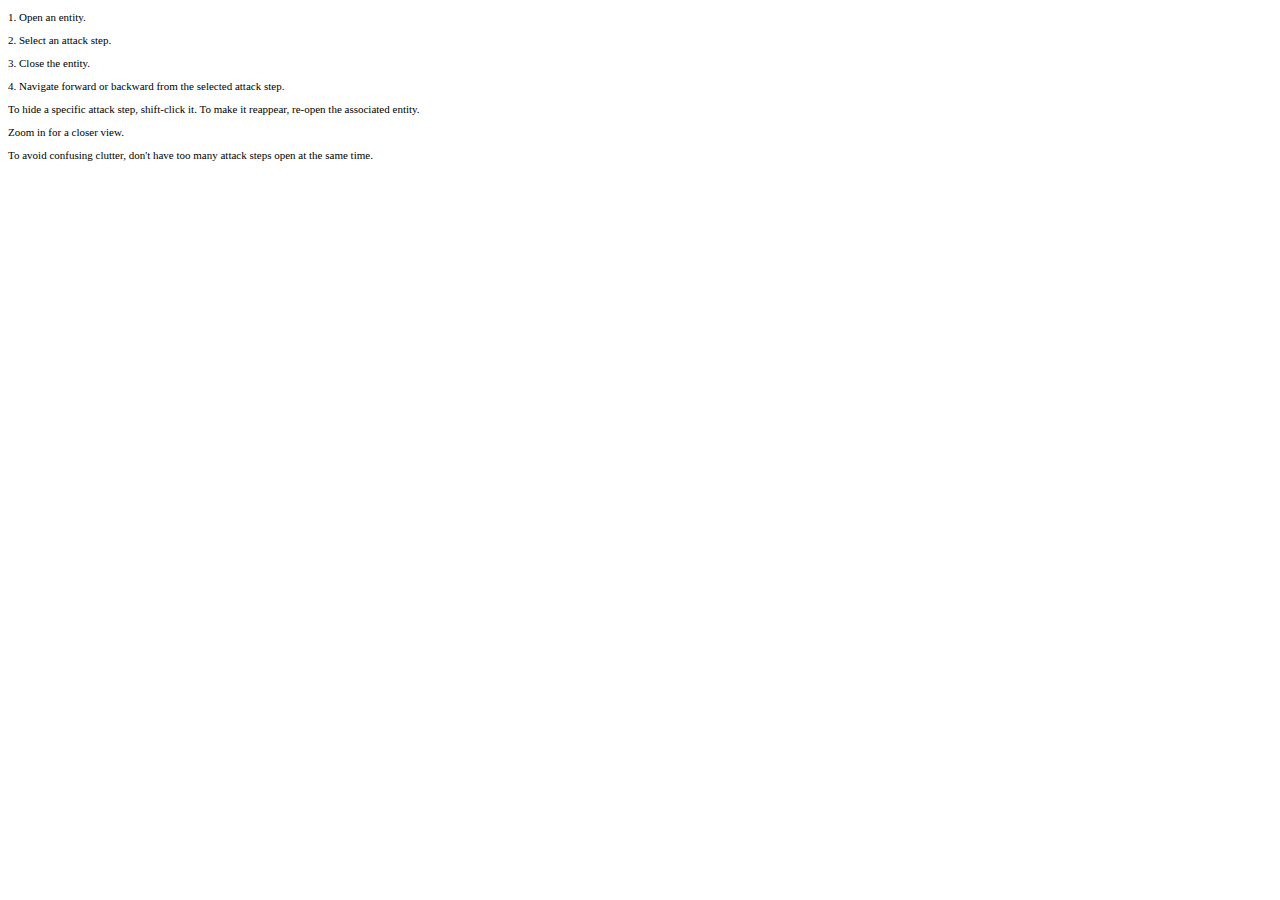
<file: visualization.org.mal-lang.coreLang.stable.html>
<!DOCTYPE html>
<html>

<head>
    <meta charset="utf-8">
    <title>Visualization of org.mal-lang.coreLang</title>
    <style>
        .node circle {
            cursor: pointer;
            stroke: #fff;
            stroke-width: 1.5px;
        }
        
        .node rect {
            cursor: pointer;
            stroke: #fff;
            stroke-width: 1.5px;
        }
        
        .node text {
            font: 10px sans-serif;
            pointer-events: none;
            text-anchor: middle;
        }
        
        line.link {
            fill: none;
            stroke: #888;
            stroke-width: 1.5px;
        }
    </style>
</head>

<body>
    <script src="https://d3js.org/d3.v3.min.js"></script>
    <script>
        var width = 1260,
            height = 1024,
            color = d3.scale.category20c(),
            root;

        var force = d3.layout.force()
            .linkDistance(80)
            .charge(-80)
            .gravity(.05)
            .size([width, height])
            .on("tick", tick);

        var svg = d3.select("body").append("svg")
            .attr("width", width)
            .attr("height", height);

        var link = svg.selectAll(".link"),
            node = svg.selectAll(".node");

        // build the arrow.
        svg.append("svg:defs").selectAll("marker")
            .data(["end"]) // Different link/path types can be defined here
            .enter().append("svg:marker") // This section adds in the arrows
            .attr("id", String)
            .attr("viewBox", "0 -5 10 10")
            .attr("refX", 45)
            .attr("refY", 0)
            .attr("markerWidth", 6)
            .attr("markerHeight", 6)
            .attr("orient", "auto")
            .append("svg:path")
            .attr("d", "M0,-5L10,0L0,5");

        root = {"children":[{"name":"Vulnerability","children":[{"name":"remove","type":"defense","targets":[{"name":"abuse","entity_name":"Vulnerability","size":4000}]},{"name":"attemptAbuse","type":"or","targets":[{"name":"abuse","entity_name":"Vulnerability","size":4000}]},{"name":"abuse","type":"and","targets":[{"name":"attemptExploit","entity_name":"Exploit","size":4000}]},{"name":"impact","type":"or","targets":[]}]},{"name":"UnknownVulnerability","children":[{"name":"impact","type":"or","targets":[{"name":"impact","entity_name":"Vulnerability","size":4000},{"name":"requestForgery","entity_name":"UnknownVulnerability","size":4000},{"name":"codeExecution","entity_name":"UnknownVulnerability","size":4000},{"name":"objectAccess","entity_name":"UnknownVulnerability","size":4000},{"name":"modify","entity_name":"UnknownVulnerability","size":4000},{"name":"deny","entity_name":"UnknownVulnerability","size":4000},{"name":"read","entity_name":"UnknownVulnerability","size":4000}]},{"name":"requestForgery","type":"or","targets":[{"name":"transmit","entity_name":"Connection","size":4000},{"name":"transmitResponse","entity_name":"Connection","size":4000}]},{"name":"codeExecution","type":"or","targets":[{"name":"codeExecution","entity_name":"Application","size":4000}]},{"name":"objectAccess","type":"or","targets":[{"name":"attemptBypassAccessControl","entity_name":"Object","size":4000}]},{"name":"modify","type":"or","targets":[{"name":"modify","entity_name":"Application","size":4000}]},{"name":"deny","type":"or","targets":[{"name":"deny","entity_name":"Application","size":4000},{"name":"deny","entity_name":"Object","size":4000}]},{"name":"read","type":"or","targets":[{"name":"read","entity_name":"Application","size":4000}]}]},{"name":"LowImpactVulnerability","children":[{"name":"impact","type":"or","targets":[{"name":"impact","entity_name":"Vulnerability","size":4000},{"name":"lowImpact","entity_name":"LowImpactVulnerability","size":4000}]},{"name":"lowImpact","type":"or","targets":[{"name":"read","entity_name":"Application","size":4000},{"name":"modify","entity_name":"Application","size":4000},{"name":"deny","entity_name":"Application","size":4000}]}]},{"name":"HighImpactVulnerability","children":[{"name":"impact","type":"or","targets":[{"name":"impact","entity_name":"Vulnerability","size":4000},{"name":"codeExecution","entity_name":"Application","size":4000}]}]},{"name":"Exploit","children":[{"name":"attemptExploit","type":"or","targets":[{"name":"impact","entity_name":"Vulnerability","size":4000}]}]},{"name":"UnknownExploit"},{"name":"HighComplexityExploit","children":[{"name":"attemptExploit","type":"or","targets":[{"name":"attemptExploit","entity_name":"Exploit","size":4000},{"name":"impact","entity_name":"Vulnerability","size":4000}]}]},{"name":"LowComplexityExploit","children":[{"name":"attemptExploit","type":"or","targets":[{"name":"attemptExploit","entity_name":"Exploit","size":4000},{"name":"impact","entity_name":"Vulnerability","size":4000}]}]},{"name":"Object","children":[{"name":"attemptUseVulnerability","type":"or","targets":[{"name":"attemptAbuse","entity_name":"Vulnerability","size":4000}]},{"name":"deny","type":"or","targets":[]},{"name":"attemptBypassAccessControl","type":"or","targets":[]}]},{"name":"System","children":[{"name":"connect","type":"or","targets":[{"name":"attemptGainFullAccess","entity_name":"System","size":4000},{"name":"specificAccess","entity_name":"System","size":4000},{"name":"attemptUseVulnerability","entity_name":"Object","size":4000}]},{"name":"allPrivilegeAuthenticate","type":"or","targets":[{"name":"attemptGainFullAccess","entity_name":"System","size":4000}]},{"name":"individualPrivilegeAuthenticate","type":"or","targets":[{"name":"specificAccess","entity_name":"System","size":4000}]},{"name":"attemptGainFullAccess","type":"and","targets":[{"name":"fullAccess","entity_name":"System","size":4000}]},{"name":"fullAccess","type":"or","targets":[{"name":"access","entity_name":"Application","size":4000},{"name":"assume","entity_name":"Identity","size":4000},{"name":"assume","entity_name":"Identity","size":4000},{"name":"attemptAccess","entity_name":"Data","size":4000}]},{"name":"specificAccess","type":"and","targets":[{"name":"localConnect","entity_name":"Application","size":4000}]},{"name":"physicalAccess","type":"or","targets":[{"name":"deny","entity_name":"System","size":4000},{"name":"connect","entity_name":"System","size":4000}]},{"name":"deny","type":"or","targets":[{"name":"deny","entity_name":"Object","size":4000},{"name":"deny","entity_name":"Application","size":4000}]},{"name":"attemptBypassAccessControl","type":"or","targets":[{"name":"attemptBypassAccessControl","entity_name":"Object","size":4000},{"name":"fullAccess","entity_name":"System","size":4000}]}]},{"name":"Application","children":[{"name":"localConnect","type":"or","targets":[{"name":"localAccess","entity_name":"Application","size":4000},{"name":"connectLocalInteraction","entity_name":"Application","size":4000},{"name":"attemptUseVulnerability","entity_name":"Application","size":4000}]},{"name":"connectLocalInteraction","type":"or","targets":[{"name":"localInteraction","entity_name":"Application","size":4000}]},{"name":"identityLocalInteraction","type":"or","targets":[{"name":"localInteraction","entity_name":"Application","size":4000}]},{"name":"localInteraction","type":"and","targets":[{"name":"localConnect","entity_name":"Application","size":4000},{"name":"attemptUseVulnerability","entity_name":"Application","size":4000}]},{"name":"attemptUseVulnerability","type":"or","targets":[{"name":"attemptUseVulnerability","entity_name":"Object","size":4000},{"name":"attemptAbuse","entity_name":"Vulnerability","size":4000}]},{"name":"networkConnect","type":"or","targets":[{"name":"networkAccess","entity_name":"Application","size":4000},{"name":"connectLocalInteraction","entity_name":"Application","size":4000},{"name":"attemptUseVulnerability","entity_name":"Application","size":4000}]},{"name":"accessNetworkAndConnections","type":"or","targets":[{"name":"access","entity_name":"Network","size":4000},{"name":"networkConnect","entity_name":"Application","size":4000},{"name":"transmit","entity_name":"Connection","size":4000},{"name":"transmitResponse","entity_name":"Connection","size":4000}]},{"name":"authenticate","type":"or","targets":[{"name":"localAccess","entity_name":"Application","size":4000},{"name":"networkAccess","entity_name":"Application","size":4000}]},{"name":"localAccess","type":"and","targets":[{"name":"access","entity_name":"Application","size":4000}]},{"name":"networkAccess","type":"and","targets":[{"name":"access","entity_name":"Application","size":4000}]},{"name":"access","type":"or","targets":[{"name":"read","entity_name":"Application","size":4000},{"name":"modify","entity_name":"Application","size":4000},{"name":"deny","entity_name":"Application","size":4000},{"name":"access","entity_name":"Application","size":4000},{"name":"attemptAccess","entity_name":"Data","size":4000},{"name":"accessNetworkAndConnections","entity_name":"Application","size":4000},{"name":"localConnect","entity_name":"Application","size":4000}]},{"name":"codeExecution","type":"or","targets":[{"name":"access","entity_name":"Application","size":4000},{"name":"assume","entity_name":"Identity","size":4000},{"name":"modify","entity_name":"Application","size":4000}]},{"name":"read","type":"or","targets":[{"name":"attemptRead","entity_name":"Data","size":4000}]},{"name":"modify","type":"or","targets":[{"name":"attemptAccess","entity_name":"Data","size":4000}]},{"name":"deny","type":"or","targets":[{"name":"deny","entity_name":"Object","size":4000},{"name":"attemptDelete","entity_name":"Data","size":4000}]}]},{"name":"PhysicalZone","children":[{"name":"gainPhysicalAccess","type":"or","targets":[{"name":"physicalAccess","entity_name":"System","size":4000}]}]},{"name":"Information","children":[{"name":"attemptAccess","type":"or","targets":[]}]},{"name":"Data","children":[{"name":"attemptAccess","type":"or","targets":[{"name":"access","entity_name":"Data","size":4000}]},{"name":"access","type":"and","targets":[{"name":"attemptRead","entity_name":"Data","size":4000},{"name":"attemptWrite","entity_name":"Data","size":4000},{"name":"attemptDelete","entity_name":"Data","size":4000}]},{"name":"readContainedInformation","type":"and","targets":[{"name":"attemptAccess","entity_name":"Information","size":4000},{"name":"attemptAccess","entity_name":"Data","size":4000}]},{"name":"attemptRead","type":"or","targets":[{"name":"read","entity_name":"Data","size":4000}]},{"name":"attemptWrite","type":"or","targets":[{"name":"write","entity_name":"Data","size":4000}]},{"name":"attemptDelete","type":"or","targets":[{"name":"delete","entity_name":"Data","size":4000}]},{"name":"read","type":"and","targets":[{"name":"attemptRead","entity_name":"Data","size":4000},{"name":"readContainedInformation","entity_name":"Data","size":4000}]},{"name":"write","type":"and","targets":[{"name":"attemptWrite","entity_name":"Data","size":4000},{"name":"delete","entity_name":"Data","size":4000}]},{"name":"delete","type":"and","targets":[{"name":"attemptDelete","entity_name":"Data","size":4000}]}]},{"name":"Identity","children":[{"name":"attemptAssume","type":"or","targets":[{"name":"sucessfullAssume","entity_name":"Identity","size":4000}]},{"name":"sucessfullAssume","type":"and","targets":[{"name":"assume","entity_name":"Identity","size":4000}]},{"name":"assume","type":"or","targets":[{"name":"individualPrivilegeAuthenticate","entity_name":"System","size":4000},{"name":"allPrivilegeAuthenticate","entity_name":"System","size":4000},{"name":"authenticate","entity_name":"Application","size":4000},{"name":"authenticate","entity_name":"Application","size":4000},{"name":"identityLocalInteraction","entity_name":"Application","size":4000},{"name":"attemptRead","entity_name":"Data","size":4000},{"name":"attemptWrite","entity_name":"Data","size":4000},{"name":"attemptDelete","entity_name":"Data","size":4000}]}]},{"name":"Credentials","children":[{"name":"use","type":"or","targets":[{"name":"attemptAssume","entity_name":"Identity","size":4000}]},{"name":"attemptAccess","type":"or","targets":[{"name":"attemptAccess","entity_name":"Information","size":4000},{"name":"use","entity_name":"Credentials","size":4000}]},{"name":"credentialTheft","type":"or","targets":[{"name":"use","entity_name":"Credentials","size":4000}]}]},{"name":"User","children":[{"name":"attemptSocialEngineering","type":"or","targets":[{"name":"phishUser","entity_name":"User","size":4000}]},{"name":"attemptCredentialTheft","type":"or","targets":[{"name":"credentialTheft","entity_name":"Credentials","size":4000}]},{"name":"attemptReverseTakeover","type":"or","targets":[{"name":"networkConnect","entity_name":"Application","size":4000}]},{"name":"phishUser","type":"or","targets":[{"name":"attemptCredentialTheft","entity_name":"User","size":4000},{"name":"attemptReverseTakeover","entity_name":"User","size":4000}]},{"name":"compromise","type":"or","targets":[{"name":"attemptAssume","entity_name":"Identity","size":4000}]}]},{"name":"Network","children":[{"name":"physicalAccess","type":"or","targets":[{"name":"denialOfService","entity_name":"Network","size":4000}]},{"name":"access","type":"or","targets":[{"name":"networkConnect","entity_name":"Application","size":4000},{"name":"networkForwarding","entity_name":"Network","size":4000},{"name":"denialOfService","entity_name":"Network","size":4000}]},{"name":"networkForwarding","type":"or","targets":[{"name":"access","entity_name":"Network","size":4000},{"name":"networkConnect","entity_name":"Application","size":4000},{"name":"connect","entity_name":"System","size":4000}]},{"name":"denialOfService","type":"or","targets":[{"name":"denialOfService","entity_name":"Connection","size":4000},{"name":"deny","entity_name":"Application","size":4000}]}]},{"name":"RoutingFirewall","children":[{"name":"denialOfService","type":"or","targets":[{"name":"denialOfService","entity_name":"Connection","size":4000}]},{"name":"fullAccess","type":"or","targets":[{"name":"fullAccess","entity_name":"System","size":4000},{"name":"access","entity_name":"Network","size":4000},{"name":"networkConnect","entity_name":"Application","size":4000},{"name":"intercept","entity_name":"Connection","size":4000}]}]},{"name":"Connection","children":[{"name":"intercept","type":"or","targets":[{"name":"attemptAccess","entity_name":"Data","size":4000}]},{"name":"transmitResponse","type":"or","targets":[{"name":"networkConnect","entity_name":"Application","size":4000}]},{"name":"transmit","type":"or","targets":[{"name":"networkConnect","entity_name":"Application","size":4000}]},{"name":"denialOfService","type":"or","targets":[{"name":"deny","entity_name":"Application","size":4000}]}]}]};
        initialize(root);
        set_id(root);
        update();

        function update() {

            var nodes = [];
            var links = [];

            root.children.forEach(function(entity) {
                entity.size = 64000
                entity.opacity = 0.5
                if (entity.children) {
                    entity.children.forEach(function(attack_step) {
                        if (entity.selected) {
                            attack_step.show = true;
                            attack_step.hidden = false;
                            entity.size = 128000
                            entity.opacity = 0.1
                        } else {
                            attack_step.show = false;
                            //attack_step.show = true;
                            attack_step.size = 8000
                        }
                    })
                }
            })

            root.children.forEach(function(entity) {
                if (entity.children) {
                    entity.children.forEach(function(attack_step) {
                        if (attack_step.selected) {
                            attack_step.show = true;
                            attack_step.size = 6000
                            attack_step.target_steps.forEach(function(target_step) {
                                if (target_step && !target_step.hidden) {
                                    target_step.show = true;
                                }
                            })
                            attack_step.source_steps.forEach(function(source_step) {
                                if (source_step && !source_step.hidden) {
                                    source_step.show = true;
                                }
                            })
                        }
                    })
                }
            })

            nodes.push(root);
            if (root.children) {
                root.children.forEach(
                    function(entity) {
                        if (!entity.hidden) {
                            nodes.push(entity);
                        }
                        if (entity.children) {
                            entity.children.forEach(
                                function(attack_step) {
                                    if (attack_step.show)
                                        nodes.push(attack_step);
                                }
                            )
                        }
                    }
                )
            }

            if (root.children) {
                root.children.forEach(
                    function(entity) {
                        if (entity.children) {
                            entity.children.forEach(
                                function(attack_step) {
                                    if (attack_step.show) {
                                        if (!entity.hidden) {
                                            links.push({
                                                "source": entity,
                                                "target": attack_step,
                                                "opacity": 0.25,
                                                "color": entity.color,
                                                "arrow": false
                                            })
                                        }
                                        if (attack_step.targets) {
                                            attack_step.target_steps.forEach(
                                                function(target_step) {
                                                    if (target_step)
                                                        if (target_step.show)
                                                            links.push({
                                                                "source": attack_step,
                                                                "target": target_step,
                                                                "opacity": 0.5,
                                                                "color": entity.color,
                                                                "arrow": true
                                                            })
                                                }
                                            )
                                        }
                                    }
                                }
                            )
                        }
                    }
                )
            }

            // Restart the force layout.
            force
                .nodes(nodes)
                .links(links)
                .start();

            // Update links.
            link = link.data(links, function(d) {
                return 10000 * d.source.id + d.target.id;
            });

            link.exit().remove();

            link.enter().insert("line", ".node")
                .attr("class", "link").style("opacity", function(d) {
                    return d.opacity;
                }).attr("marker-end", function(d) {
                    if (d.arrow) {
                        return "url(#end)";
                    } else {
                        return "url(#middle)";
                    }
                });

            // Update nodes.
            node = node.data(nodes, function(d) {
                return d.id;
            });

            node.exit().remove();

            var nodeEnter = node.enter().append("g")
                .attr("class", "node")
                .on("click", click)
                .call(force.drag);

            nodeEnter.append("circle").filter(function(d) {
                    return typeof d.type === "undefined";
                })
                .attr("r", function(d) {
                    return Math.sqrt(d.size) / 10 || 4.5;
                });

            nodeEnter.append("circle").filter(function(d) {
                    return d.type === "or";
                })
                .attr("r", function(d) {
                    return Math.sqrt(d.size) / 10 || 4.5;
                });

            nodeEnter.append("rect").filter(function(d) {
                    return d.type === "and";
                })
                .style("fill", function(d) {
                    return d.color;
                })
                .attr("width", function(d) {
                    return Math.sqrt(d.size) / 5 || 4.5;
                }).
            attr("height", function(d) {
                return Math.sqrt(d.size) / 5 || 4.5;
            });

            nodeEnter.append("polygon").filter(function(d) {
                    return d.type === "defense";
                })
                .style("fill", function(d) {
                    return d.color;
                })
                .attr("points", "-8,-8, 0,8, 8,-8");

            node.select("circle").filter(function(d) {
                    return typeof d.type === "undefined";
                })
                .attr("r", function(d) {
                    return Math.sqrt(d.size) / 10 || 4.5;
                });

            node.select("circle").filter(function(d) {
                    return d.type === "or";
                })
                .attr("r", function(d) {
                    return Math.sqrt(d.size) / 10 || 4.5;
                });

            node.select("rect").filter(function(d) {
                    return d.type === "and";
                })
                .style("fill", function(d) {
                    return d.color;
                })
                .attr("width", function(d) {
                    return Math.sqrt(d.size) / 5 || 4.5;
                }).
            attr("height", function(d) {
                return Math.sqrt(d.size) / 5 || 4.5;
            });

            nodeEnter.append("polygon").filter(function(d) {
                    return d.type === "defense";
                })
                .style("fill", function(d) {
                    return d.color;
                })
                .attr("points", "-8,-8, 0,8, 8,-8");

            nodeEnter.append("text")
                .attr("dy", ".35em")
                .text(function(d) {
                    return d.name;
                })
                .style("opacity", function(d) {
                    return d.opacity;
                });;

            node.select("circle")
                .style("fill", function(d) {
                    return d.color;
                }).style("stroke", function(d) {
                    if (d.selected) return "#000";
                    else return "#fff";
                }).style("opacity", function(d) {
                    return d.opacity;
                });

            node.select("rect")
                .style("fill", function(d) {
                    return d.color;
                }).style("stroke", function(d) {
                    if (d.selected) return "#000";
                    else return "#fff";
                }).style("opacity", function(d) {
                    return d.opacity;
                });

            node.select("polygon")
                .style("fill", function(d) {
                    return d.color;
                }).style("stroke", function(d) {
                    if (d.selected) return "#000";
                    else return "#fff";
                }).style("opacity", function(d) {
                    return d.opacity;
                });
        }

        function tick() {
            link.attr("x1", function(d) {
                    return d.source.x;
                })
                .attr("y1", function(d) {
                    return d.source.y;
                })
                .attr("x2", function(d) {
                    return d.target.x;
                })
                .attr("y2", function(d) {
                    return d.target.y;
                });

            node.select("circle").attr("transform", function(d) {
                return "translate(" + d.x + "," + d.y + ")";
            });
            node.select("rect").attr("transform", function(d) {
                return "translate(" + (d.x - Math.sqrt(d.size) / 10) + "," + (d.y - Math.sqrt(d.size) / 10) + ")";
            });
            node.select("polygon").attr("transform", function(d) {
                return "translate(" + d.x + "," + d.y + ")";
            });
            node.select("text").attr("transform", function(d) {
                return "translate(" + d.x + "," + (d.y) + ")";
            });

        }

        function color(d) {
            return d.children ? "#3182bd" // collapsed package
                :
                d.children ? "#c6dbef" // expanded package
                :
                "#fd8d3c"; // leaf node
        }

        // Toggle children on click.
        function click(d) {
            if (d3.event.metaKey) {
                d.fixed = false;
            } else {
                d.fixed = true;
                if (d3.event.shiftKey) {
                    d.hidden = true;
                } else {
                    if (d3.event.defaultPrevented) return; // ignore drag
                    if (d.selected)
                        d.selected = false;
                    else
                        d.selected = true;

                }
            }
            d3.event.stopPropagation();
            update();
        }

        // Returns a list of all nodes under the root.
        function set_id(root) {
            i = 0;
            j = 0;

            function recurse(node) {
                if (node.children) node.children.forEach(recurse);
                if (!node.id) node.id = ++i;
                node.show = false
                node.selected = false
            }

            recurse(root);
        }

        function initialize(root) {

            nodes = []
            nodes.push(root);
            root.opacity = 0.0
            if (root.children) {
                root.children.forEach(function(entity) {
                    entity.hidden = false;
                    nodes.push(entity);
                    if (entity.children) {
                        entity.children.forEach(function(attack_step) {
                            attack_step.target_steps = []
                            attack_step.source_steps = []
                            attack_step.entity = entity
                            attack_step.hidden = false;
                            nodes.push(attack_step);
                        })
                    }
                })
            }

            if (root.children) {
                root.children.forEach(function(entity) {
                    if (entity.children) {
                        entity.children.forEach(function(attack_step) {
                            attack_step.color = color(entity.name)
                            attack_step.opacity = 1
                            if (attack_step.targets) {
                                attack_step.targets.forEach(function(target_ref) {
                                    var target = nodes.filter(function(attack_step) {
                                        return attack_step.name == target_ref.name && attack_step.entity.name == target_ref.entity_name;
                                    })[0]
                                    if (target) {
                                        attack_step.target_steps.push(target)
                                        target.source_steps.push(attack_step)
                                    }
                                })
                            }
                            entity.color = color(entity.name)
                            entity.opacity = 0.75
                        })
                    }
                })
            }

            d3.select("body").on('keydown', function() {
                if (d3.event.keyCode === 32) {
                    if (root.children) {
                        root.children.forEach(function(entity) {
                            if (entity.hidden) {
                                entity.hidden = false;
                            } else {
                                entity.hidden = true;
                            }
                            update();
                        })
                    }
                }
            })
        }
    </script>
    <p style="font-family:verdana;font-size:11px"> 1. Open an entity.</p>
    <p style="font-family:verdana;font-size:11px"> 2. Select an attack step.</p>
    <p style="font-family:verdana;font-size:11px"> 3. Close the entity.</p>
    <p style="font-family:verdana;font-size:11px"> 4. Navigate forward or backward from the selected attack step.</p>
    <p style="font-family:verdana;font-size:11px">
        To hide a specific attack step, shift-click it. To make it reappear, re-open the associated entity.
    </p>
    <p style="font-family:verdana;font-size:11px"> Zoom in for a closer view.</p>
    <p style="font-family:verdana;font-size:11px">
        To avoid confusing clutter, don't have too many attack steps open at the same time.
    </p>
</body>

</html>
</file>
